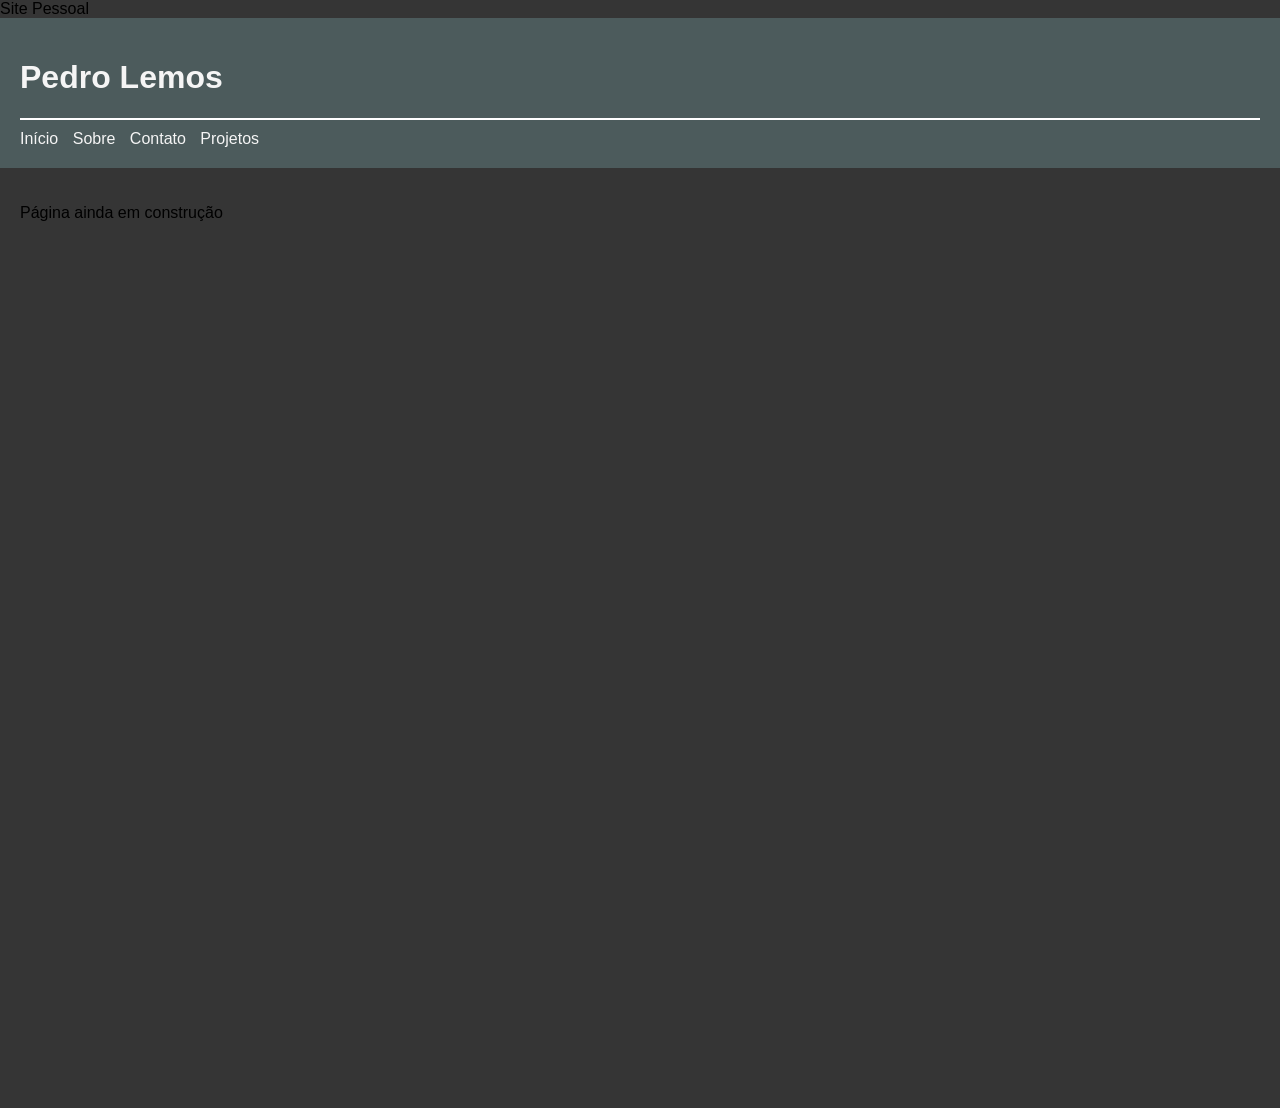
<file: index.html>
<!DOCTYPE html>
<html lang="pt-BR">

<head>
    <meta charset="UTF-8">
    <meta name="viewport" content="width=device-width, initial-scale=1.0">
    <link rel="stylesheet" href="css/style.css"
    <title>Site Pessoal</title>
</head>

<body>
    <header>
        <h1>Pedro Lemos</h1>
        <nav>
            <a href="index.html">Início</a>
            <a href="sobre.html">Sobre</a>
            <a href="contato.html">Contato</a>
            <a href="projetos.html">Projetos</a>
        </nav>
    </header>

    <main>
        <p>Página ainda em construção</p>
    </main>
</body>

</html>
</file>
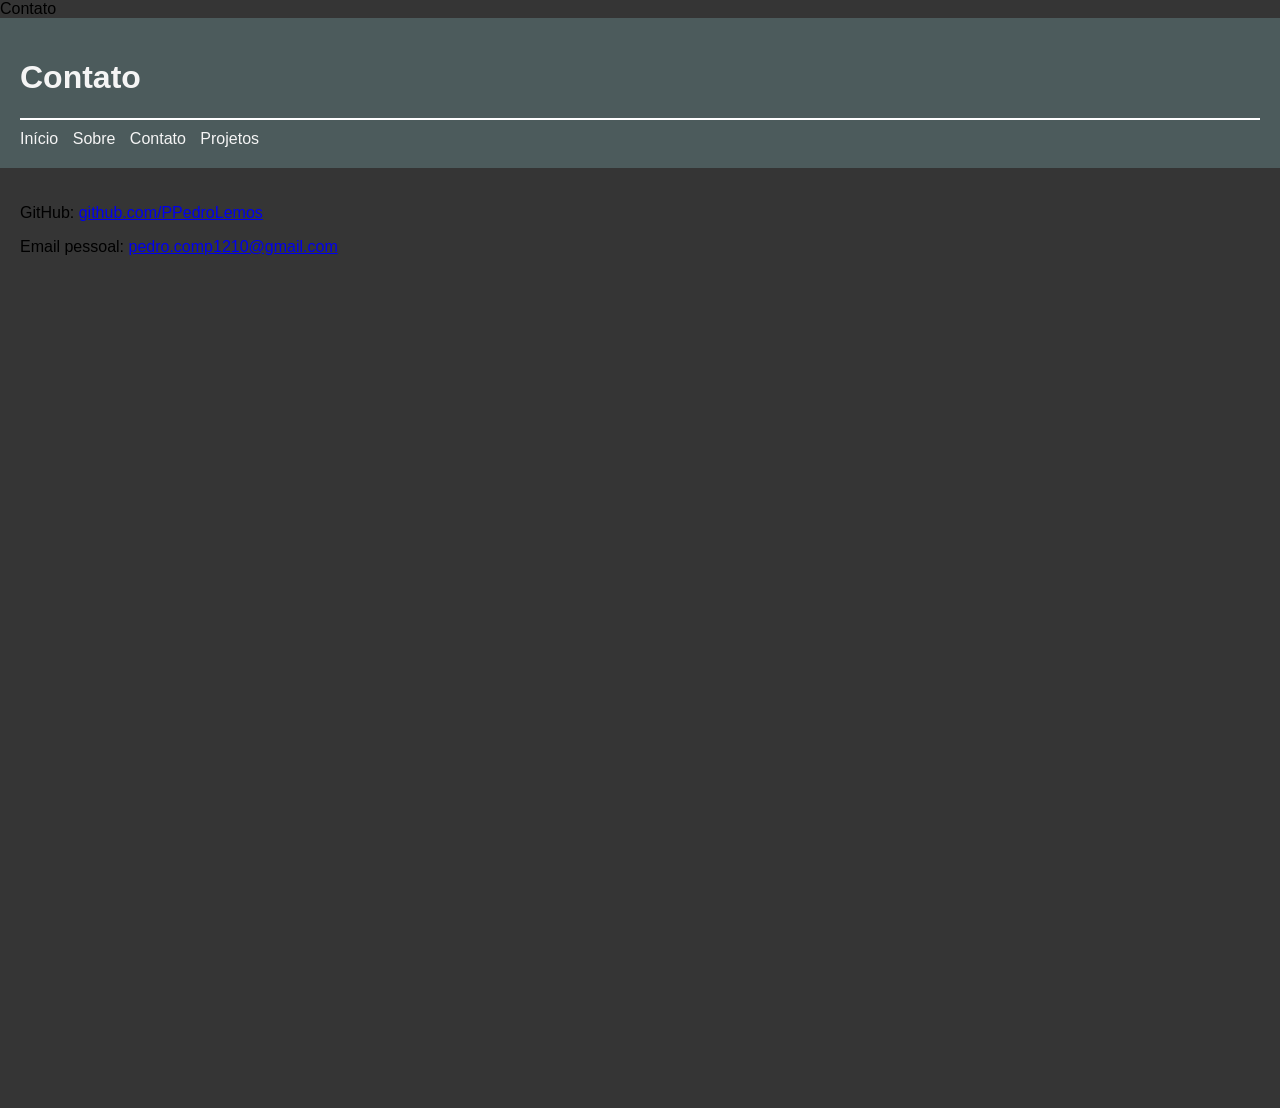
<file: contato.html>
<!DOCTYPE html>
<html lang="pt-BR">

<head>
    <meta charset="UTF-8">
    <meta name="viewport" content="width=device-width, initial-scale=1.0">
    <link rel="stylesheet" href="css/style.css"
    <title>Contato</title>
</head>

<body>
    <header>
        <h1>Contato</h1>
        <nav>
            <a href="index.html">Início</a>
            <a href="sobre.html">Sobre</a>
            <a href="contato.html">Contato</a>
            <a href="projetos.html">Projetos</a>
        </nav>
    </header>

    <main>
        <p>
        GitHub:
        <a href="https://github.com/PPedroLemos" target="_blank">github.com/PPedroLemos</a>
        </p>
        <p>
        Email pessoal:
        <a href="mailto:pedro.comp1210@gmail.com">pedro.comp1210@gmail.com</a>
        </p>
    </main>
</body>

</html>
</file>
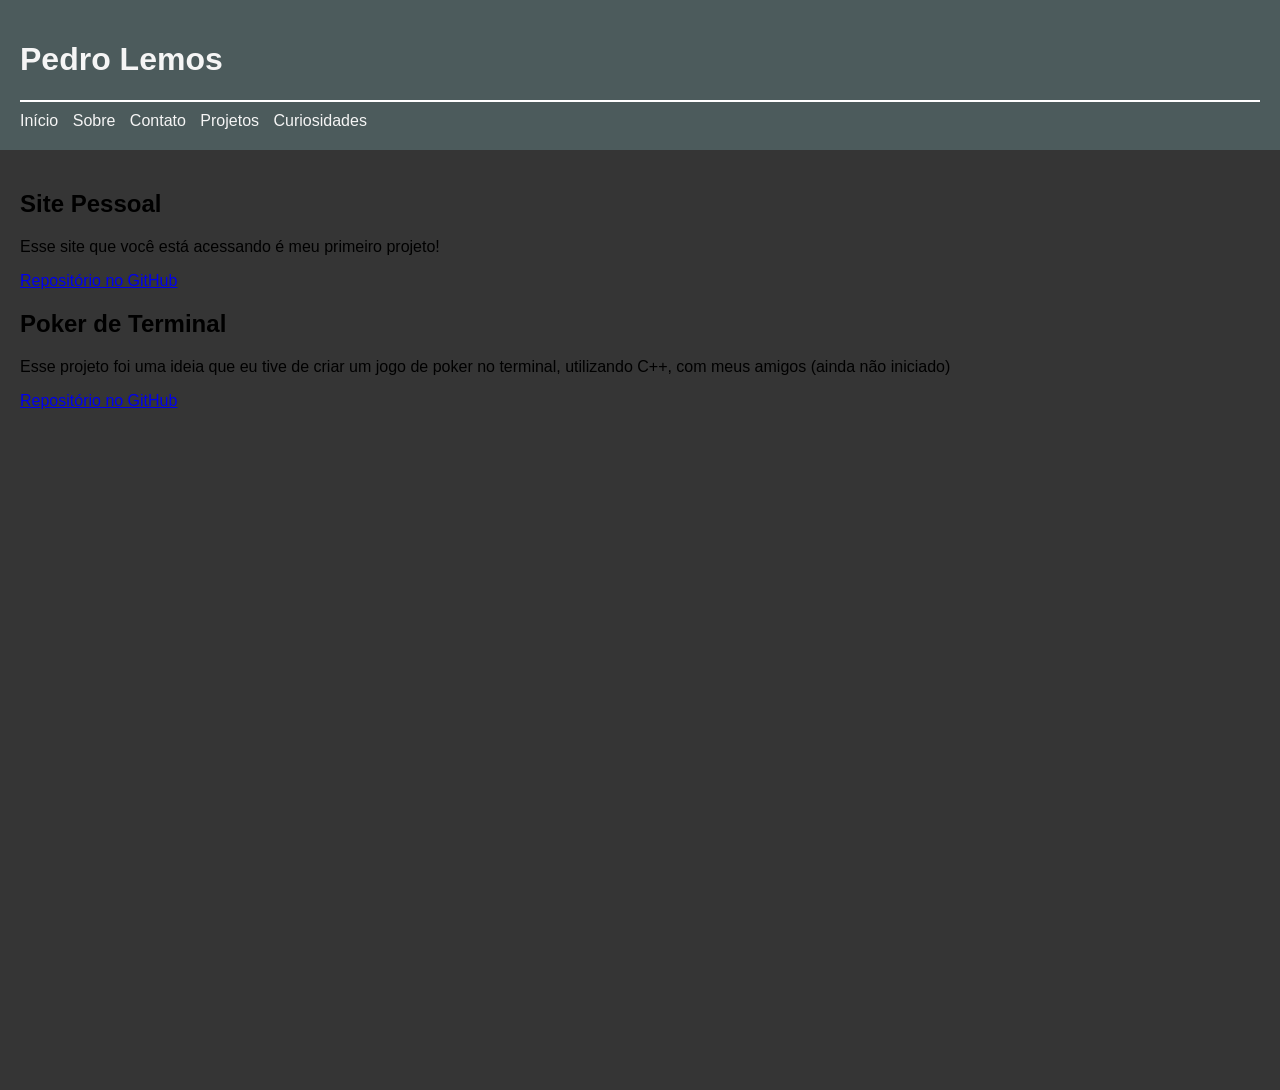
<file: projetos.html>
<!DOCTYPE html>
<html lang="pt-BR">

<head>
    <meta charset="UTF-8">
    <meta name="viewport" content="width=device-width, initial-scale=1.0">
    <link rel="stylesheet" href="css/style.css">
    <title>Projetos</title>
</head>

<body>
    <header>
        <h1>Pedro Lemos</h1>
        <nav>
            <a href="index.html">Início</a>
            <a href="sobre.html">Sobre</a>
            <a href="contato.html">Contato</a>
            <a href="projetos.html">Projetos</a>
            <a href="curiosidades.html">Curiosidades</a>
        </nav>
    </header>

    <main>
        <h2>Site Pessoal</h2>
        <p>Esse site que você está acessando é meu primeiro projeto!</p>
        <a href="https://github.com/PPedroLemos/PPedroLemos.github.io" target="_blank">Repositório no GitHub</a>
        <h2>Poker de Terminal</h2>
        <p>Esse projeto foi uma ideia que eu tive de criar um jogo de poker no terminal, utilizando C++, com meus amigos (ainda não iniciado)</p>
        <a href="https://github.com/PPedroLemos/Terminal-Poker" target="_blank">Repositório no GitHub</a>
    </main>
</body>

</html>
</file>
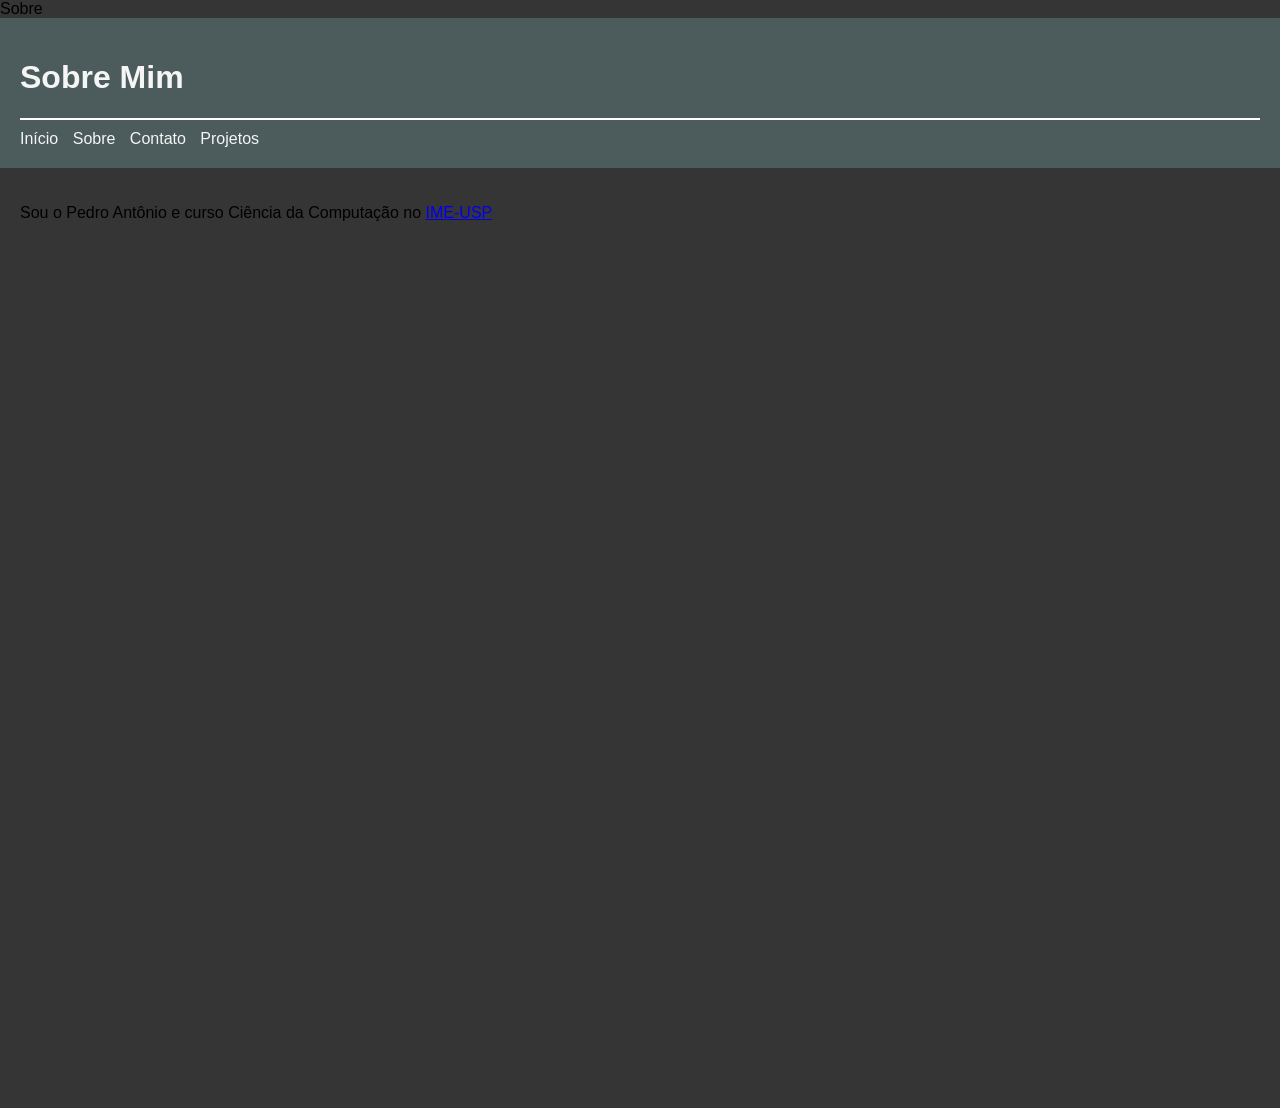
<file: sobre.html>
<!DOCTYPE html>
<html lang="pt-BR">
<head>
    <meta charset="UTF-8">
    <meta name="viewport" content="width=device-width, initial-scale=1.0">
    <link rel="stylesheet" href="css/style.css"
    <title>Sobre</title>
</head>
<body>
    <header>
        <h1>Sobre Mim</h1>
        <nav>
            <a href="index.html">Início</a>
            <a href="sobre.html">Sobre</a>
            <a href="contato.html">Contato</a>
            <a href="projetos.html">Projetos</a>
        </nav>
    </header>
    <main>
        <p>
            Sou o Pedro Antônio e curso Ciência da Computação no 
            <a href="https://www.ime.usp.br/home/" target="_blank">IME-USP</a>
        </p>
    </main>
</body>
</html>
</file>
<file: css/style.css>
body {
    font-family: Arial, Helvetica, sans-serif;
    margin: 0;
    background-color: #353535;
} 

header{
    background-color: #4C5B5C;
    color: whitesmoke;
    padding: 20px;
}

nav{
    margin-top: 15px;
    padding-top: 10px;
    border-top: 2px solid #ffffff;   
}

nav a{
    color: whitesmoke;
    margin-right: 10px;
    text-decoration: none;
}

nav a:hover{
    text-decoration: underline;
}

main{
    padding: 20px;
    min-height: 100vh;
}
</file>
